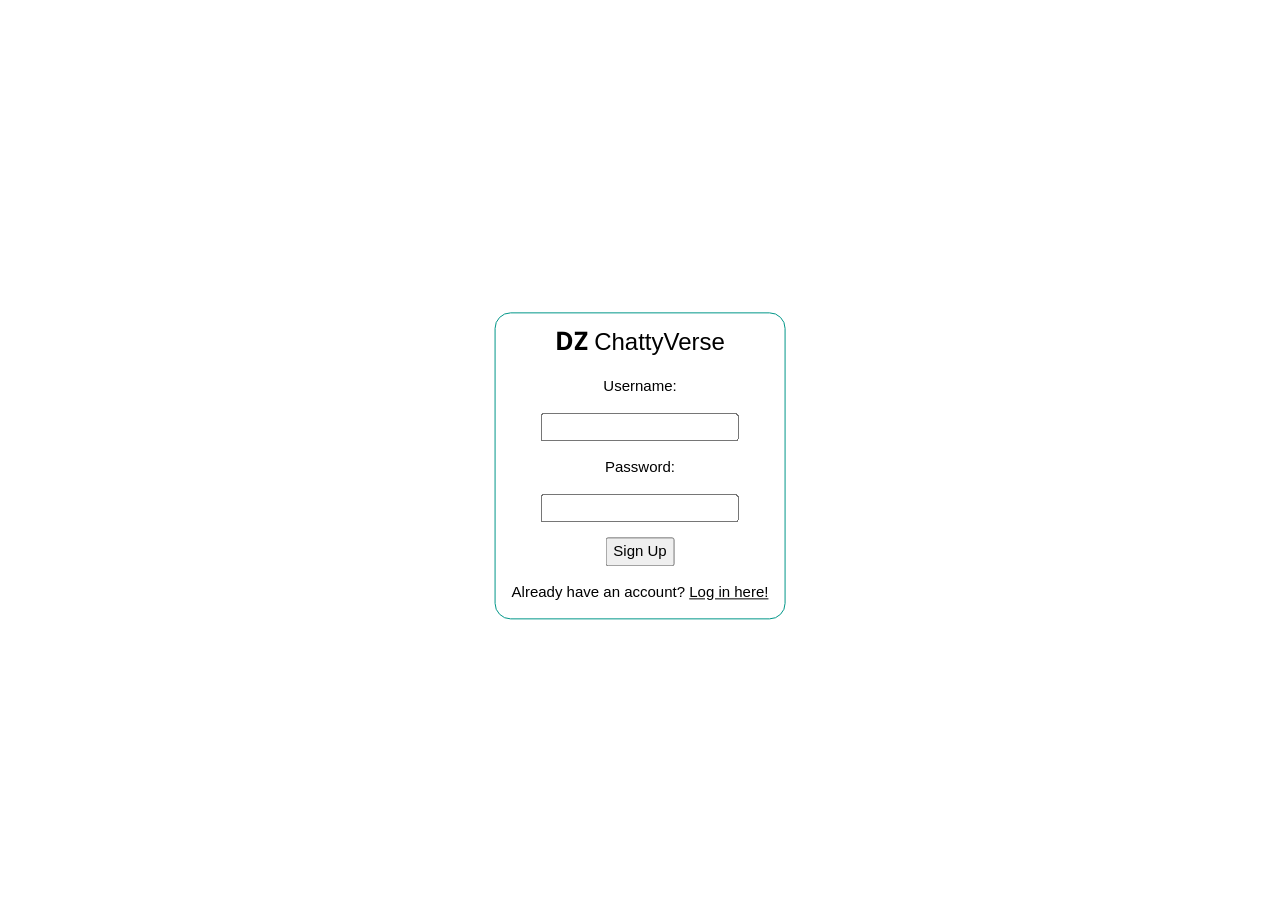
<file: templates/index.html>
<html lang="en">
    <!-- Header starts here -->
    <head>
        <meta charset="UTF-8">
        <title>ChattyVerse</title>
        <link rel="stylesheet" href="https://www.w3schools.com/w3css/4/w3.css">
        <link rel="stylesheet" href="https://fonts.googleapis.com/css?family=Allerta+Stencil">
        <link rel="stylesheet" href="https://www.w3schools.com/lib/w3-theme-teal.css">
        <style>
            .w3-allerta {
              font-family: "Allerta Stencil", Sans-serif;
            }
        </style>
    </head>
    <!-- Header ends here -->

    <!-- Body starts here -->
    <body class="w3-theme-l5">

        <!-- Signup Stuff starts here -->
        <div class="w3-panel w3-border w3-round-xlarge w3-center w3-border-teal w3-pale-teal w3-display-middle"> <!-- Border Stuff -->
            <h2><div class="w3-xlarge"><b class="w3-allerta"> DZ </b> ChattyVerse </div> </h2> <!-- Title Stuff -->

            <!-- Signup form stuff starts here -->
            <form action=/insert method=post>
                <p>Username:</p>
                <input name=username> <br>
                <p>Password:</p>
                <input name=password type=password> <br>
                <p>
                <input type=submit value="Sign Up" onclick=update()>
                    <script>
                        function update(){
                            alert("Your account has been created successfully!")
                        }
                    </script>
                </p>
            </form>
            <!-- Signup form stuff ends here -->

            <p>Already have an account? <a href="/login">Log in here!</a></p> <!-- Link to login stuff here -->
        </div>
    </body>
    <!-- Body ends here -->
</html>
</file>
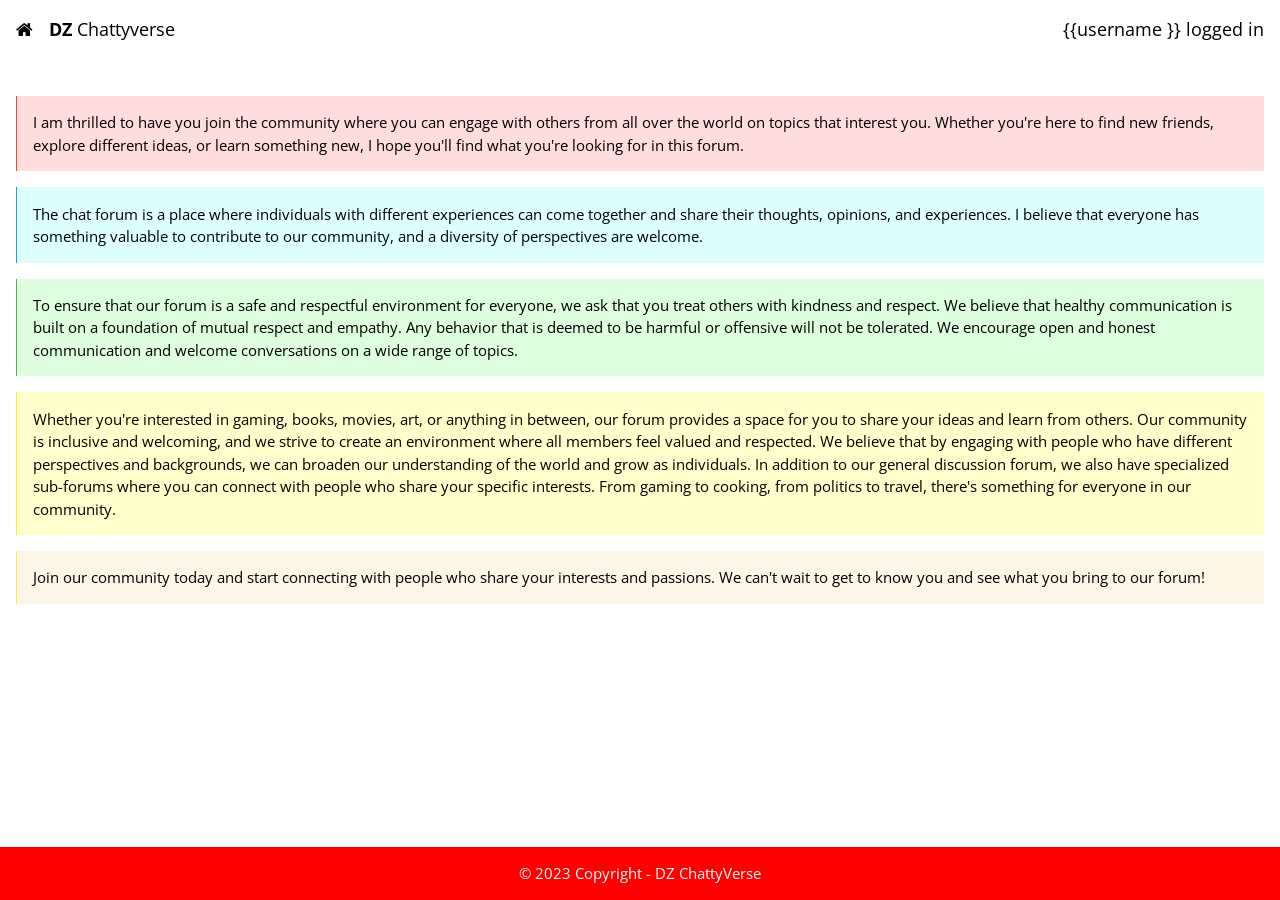
<file: templates/about.html>
<html lang="en">
  <head>
    <title>DZ ChattyVerse</title>
    <meta charset="UTF-8">
    <meta name="viewport" content="width=device-width, initial-scale=1">
    <link rel="stylesheet" href="https://www.w3schools.com/w3css/4/w3.css">
    <link rel="stylesheet" href="https://www.w3schools.com/lib/w3-theme-teal.css">
    <link rel='stylesheet' href='https://fonts.googleapis.com/css?family=Open+Sans'>
    <link rel="stylesheet" href="https://cdnjs.cloudflare.com/ajax/libs/font-awesome/4.7.0/css/font-awesome.min.css">
    <style> html, body, h1, h2, h3, h4, h5 {font-family: "Open Sans", sans-serif} </style>
    <style>
      .footer {
        position: fixed;
        left: 0;
        bottom: 0;
        width: 100%;
        background-color: red;
        color: white;
        text-align: center;
      }
      </style>
  </head>

  <body class="w3-theme-l5">

    <!-- Navbar -->
    <div class="w3-top">
    <div class="w3-bar w3-theme-d2 w3-left-align w3-large">
      <a class="w3-bar-item w3-button w3-hide-medium w3-hide-large w3-right w3-padding-large w3-hover-white w3-large w3-theme-d2" href="javascript:void(0);" onclick="openNav()"><i class="fa fa-bars"></i></a>
      <a href="/homepage" class="w3-bar-item w3-button w3-padding-16 w3-theme-d4"><i class="fa fa-home w3-margin-right"></i><b>DZ</b> Chattyverse</a>
      <a class="w3-right w3-bar-item w3-padding-16">{{username }} logged in</a>
    </div>
    </div>

    <!-- Page Container -->
    <div class="w3-container w3-content" style="max-width:1400px;margin-top:80px">

        <div class="w3-panel w3-border-left w3-pale-red w3-border-red">
            <p> I am thrilled to have you join the community where you can engage with others from all over the world on topics that interest you.
                Whether you're here to find new friends, explore different ideas, or learn something new, I hope you'll find what you're looking for in this forum. </p>
          </div>
          <div class="w3-panel w3-border-left w3-pale-blue w3-border-blue">
            <p> The chat forum is a place where individuals with different experiences can come together and share their thoughts, opinions, and experiences.
                I believe that everyone has something valuable to contribute to our community, and a diversity of perspectives are welcome. </p>
          </div>
          <div class="w3-panel w3-border-left w3-pale-green w3-border-green">
            <p> To ensure that our forum is a safe and respectful environment for everyone, we ask that you treat others with kindness and respect.
                We believe that healthy communication is built on a foundation of mutual respect and empathy.
                Any behavior that is deemed to be harmful or offensive will not be tolerated.
                We encourage open and honest communication and welcome conversations on a wide range of topics. </p>
          </div>
          <div class="w3-panel w3-border-left w3-pale-yellow w3-border-yellow">
            <p> Whether you're interested in gaming, books, movies, art, or anything in between, our forum provides a space for you to share your ideas and learn from others.
                Our community is inclusive and welcoming, and we strive to create an environment where all members feel valued and respected.
                We believe that by engaging with people who have different perspectives and backgrounds, we can broaden our understanding of the world and grow as individuals.
                In addition to our general discussion forum, we also have specialized sub-forums where you can connect with people who share your specific interests.
                From gaming to cooking, from politics to travel, there's something for everyone in our community. </p>
          </div>
          <div class="w3-panel w3-border-left w3-sand w3-border-yellow">
            <p> Join our community today and start connecting with people who share your interests and passions.
                We can't wait to get to know you and see what you bring to our forum! </p>
          </div>
          </div>

    <!-- Footer --> 
    <footer class="w3-container w3-theme-d5 footer">
      <p>&copy; 2023 Copyright - DZ ChattyVerse </p>
    </footer>

    <div class="content w3-container w3-display-middle">  <!-- Content Div -->

  </body>
</html>
</file>
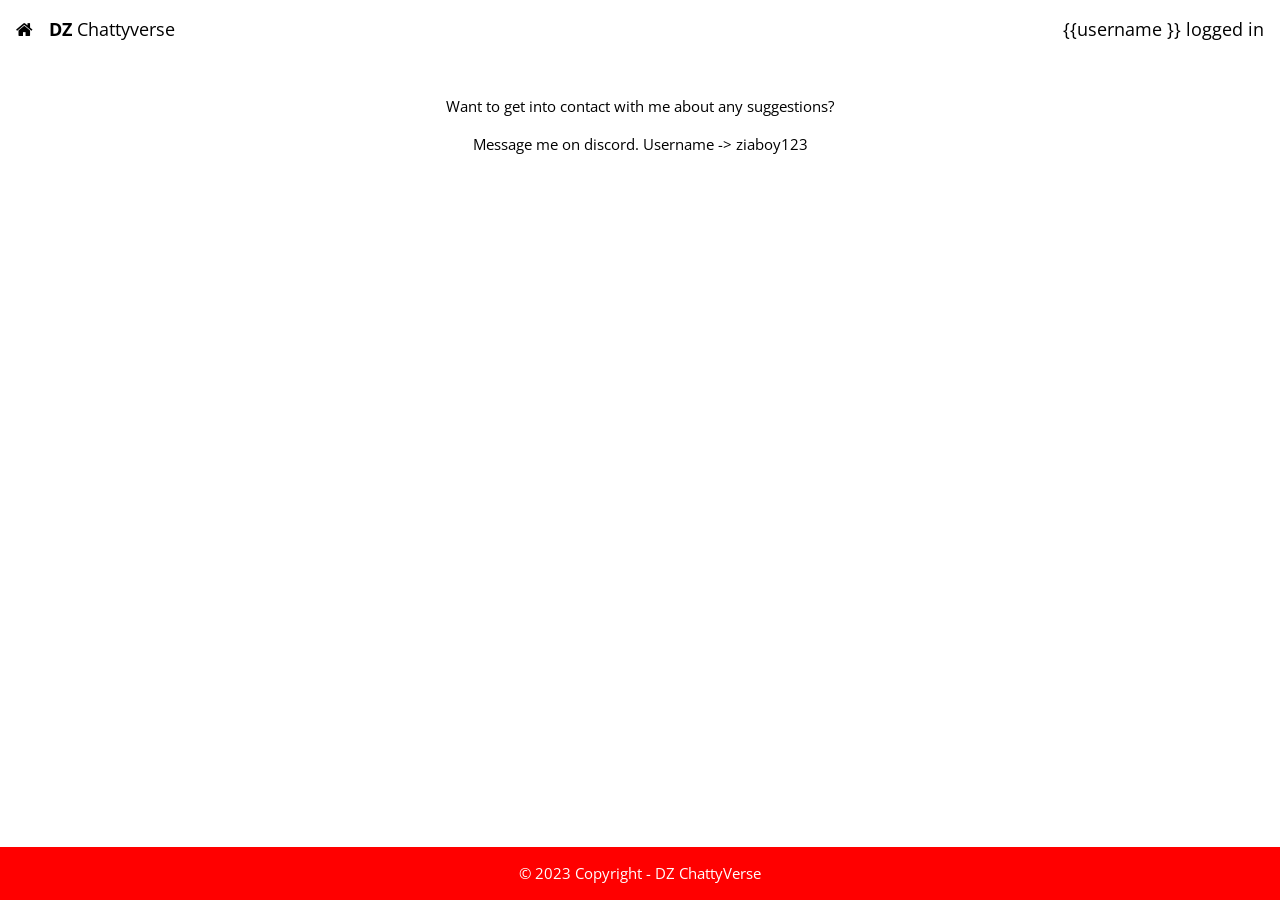
<file: templates/contact_us.html>
<html lang="en">
  <head>
    <title>DZ ChattyVerse</title>
    <meta charset="UTF-8">
    <meta name="viewport" content="width=device-width, initial-scale=1">
    <link rel="stylesheet" href="https://www.w3schools.com/w3css/4/w3.css">
    <link rel="stylesheet" href="https://www.w3schools.com/lib/w3-theme-teal.css">
    <link rel='stylesheet' href='https://fonts.googleapis.com/css?family=Open+Sans'>
    <link rel="stylesheet" href="https://cdnjs.cloudflare.com/ajax/libs/font-awesome/4.7.0/css/font-awesome.min.css">
    <style> html, body, h1, h2, h3, h4, h5 {font-family: "Open Sans", sans-serif} </style>
    <style>
      .footer {
        position: fixed;
        left: 0;
        bottom: 0;
        width: 100%;
        background-color: red;
        color: white;
        text-align: center;
      }
      </style>
  </head>

  <body class="w3-theme-l5">

    <!-- Navbar -->
    <div class="w3-top">
    <div class="w3-bar w3-theme-d2 w3-left-align w3-large">
      <a class="w3-bar-item w3-button w3-hide-medium w3-hide-large w3-right w3-padding-large w3-hover-white w3-large w3-theme-d2" href="javascript:void(0);" onclick="openNav()"><i class="fa fa-bars"></i></a>
      <a href="/homepage" class="w3-bar-item w3-button w3-padding-16 w3-theme-d4"><i class="fa fa-home w3-margin-right"></i><b>DZ</b> Chattyverse</a>
      <a class="w3-right w3-bar-item w3-padding-16">{{username }} logged in</a>
    </div>
    </div>

    <!-- Page Container -->
    <div class="w3-container w3-content" style="max-width:1400px;margin-top:80px">

    <div class="w3-center">
        <p>Want to get into contact with me about any suggestions?</p>
        <p>Message me on discord. Username -> ziaboy123</p>

    </div>    

    <!-- Footer --> 
    <footer class="w3-container w3-theme-d5 footer">
      <p>&copy; 2023 Copyright - DZ ChattyVerse </p>
    </footer>

    <div class="content w3-container w3-display-middle">  <!-- Content Div -->

  </body>
</html>
</file>
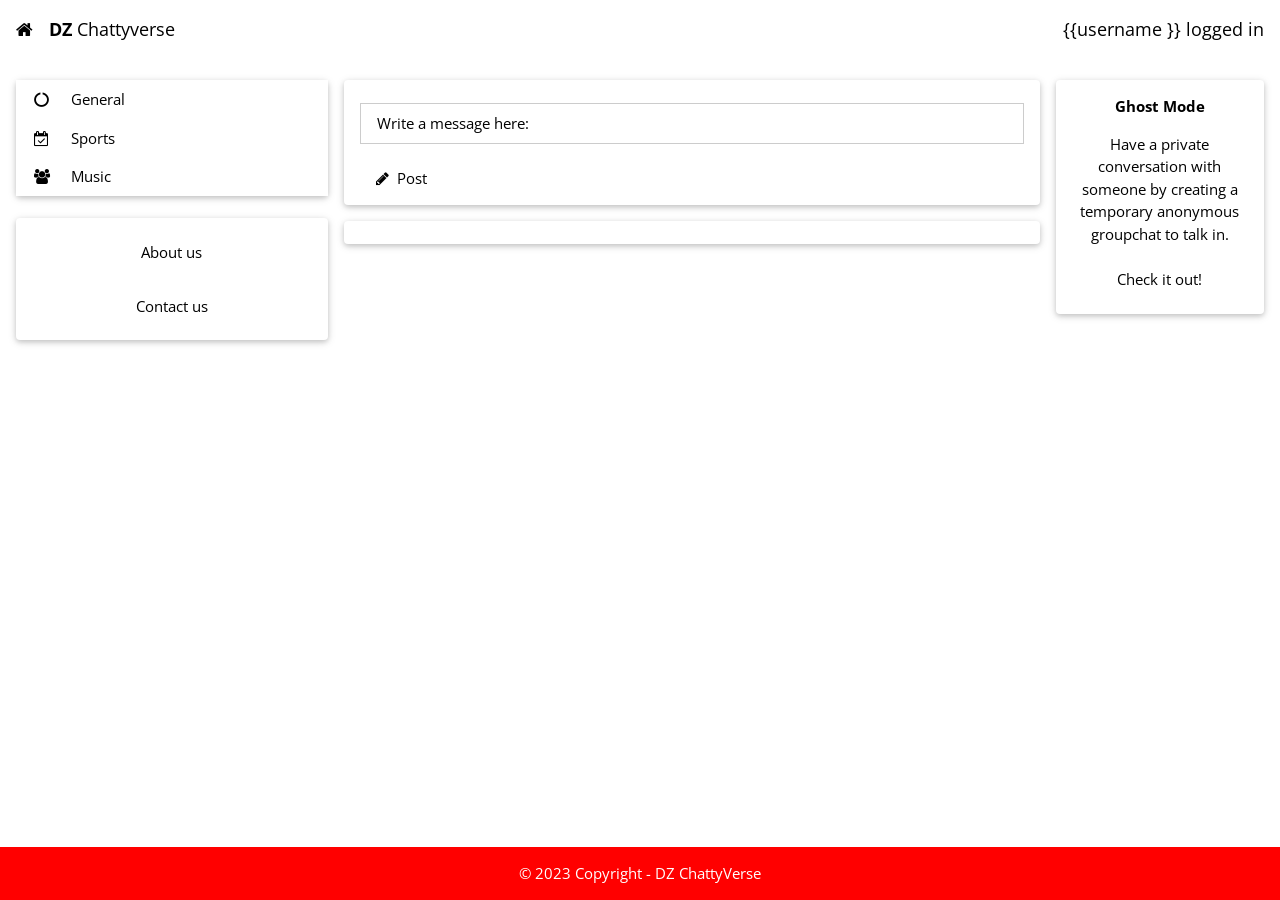
<file: templates/Home.html>
<html lang="en">
  <head>
    <title>DZ ChattyVerse</title>
    <meta charset="UTF-8">
    <meta name="viewport" content="width=device-width, initial-scale=1">
    <link rel="stylesheet" href="https://www.w3schools.com/w3css/4/w3.css">
    <link rel="stylesheet" href="https://www.w3schools.com/lib/w3-theme-teal.css">
    <link rel='stylesheet' href='https://fonts.googleapis.com/css?family=Open+Sans'>
    <link rel="stylesheet" href="https://cdnjs.cloudflare.com/ajax/libs/font-awesome/4.7.0/css/font-awesome.min.css">
    <style> html, body, h1, h2, h3, h4, h5 {font-family: "Open Sans", sans-serif} </style>
    <style>
      .footer {
        position: fixed;
        left: 0;
        bottom: 0;
        width: 100%;
        background-color: red;
        color: white;
        text-align: center;
      }
      </style>
  </head>

  <body class="w3-theme-l5">

    <!-- Navbar -->
    <div class="w3-top">
    <div class="w3-bar w3-theme-d2 w3-left-align w3-large">
      <a class="w3-bar-item w3-button w3-hide-medium w3-hide-large w3-right w3-padding-large w3-hover-white w3-large w3-theme-d2" href="javascript:void(0);" onclick="openNav()"><i class="fa fa-bars"></i></a>
      <a href="/homepage" class="w3-bar-item w3-button w3-padding-16 w3-theme-d4"><i class="fa fa-home w3-margin-right"></i><b>DZ</b> Chattyverse</a>
      <a class="w3-right w3-bar-item w3-padding-16">{{username }} logged in</a>
    </div>
    </div>

    <!-- Page Container -->
    <div class="w3-container w3-content" style="max-width:1400px;margin-top:80px">

        <!-- Left Column -->
        <div class="w3-col m3">

          <!-- Accordion -->
          <div class="w3-card w3-round">
            <div class="w3-white">
              <button onclick="myFunction('Demo1')" class="w3-button w3-block w3-theme-l1 w3-left-align"><i class="fa fa-circle-o-notch fa-fw w3-margin-right"></i> General </button>
              <div id="Demo1" class="w3-hide w3-container">
              </div>
              <button onclick="myFunction('Demo2')" class="w3-button w3-block w3-theme-l1 w3-left-align"><i class="fa fa-calendar-check-o fa-fw w3-margin-right"></i> Sports </button>
              <div id="Demo2" class="w3-hide w3-container">
              </div>
              <button onclick="myFunction('Demo3')" class="w3-button w3-block w3-theme-l1 w3-left-align"><i class="fa fa-users fa-fw w3-margin-right"></i> Music </button>
              <div id="Demo3" class="w3-hide w3-container">
            <div class="w3-row-padding">
            <br>
          </div>
              </div>
            </div>
          </div>
          <br>

          <div class="w3-card w3-round w3-white">
            <div class="w3-container">
              <p><a href="/about" class="w3-button w3-block w3-theme-l4">About us</a></p>
              <p><a href="/contactus" class="w3-button w3-block w3-theme-l4">Contact us</a></p>
            </div>
          </div>
          <br>
        <!-- End Left Column -->
        </div>

        <!-- Middle Column -->
        <div class="w3-col m7">

          <div class="w3-row-padding">
            <div class="w3-col m12">
              <div class="w3-card w3-round w3-white">
                <div class="w3-container w3-padding">
                  <p contenteditable="true" class="w3-border w3-padding">Write a message here:</p>
                  <button type="button" class="w3-button w3-theme"><i class="fa fa-pencil"></i>  Post</button>
                </div>
              </div>
            </div>
          </div>

          <div class="w3-container w3-card w3-white w3-round w3-margin"><br>
            <div class="w3-row-padding" style="margin:0 -16px"></div>

          </div>

        <!-- End Middle Column -->
        </div>

        <!-- Right Column -->
        <div class="w3-col m2">
          <div class="w3-card w3-round w3-white w3-center">
            <div class="w3-container">
              <p><strong>Ghost Mode</strong></p>
              <p>Have a private conversation with someone by creating a temporary anonymous groupchat to talk in.</p>
              <p><a href="/LiveChat" class="w3-button w3-block w3-theme-l4">Check it out!</a></p>
            </div>
          </div>
          <br>
        </div>

        <!-- End Right Column -->

    <!-- Footer --> 
    <footer class="w3-container w3-theme-d5 footer">
      <p>&copy; 2023 Copyright - DZ ChattyVerse </p>
    </footer>

    <div class="content w3-container w3-display-middle">  <!-- Content Div -->

  </body>
</html>
</file>
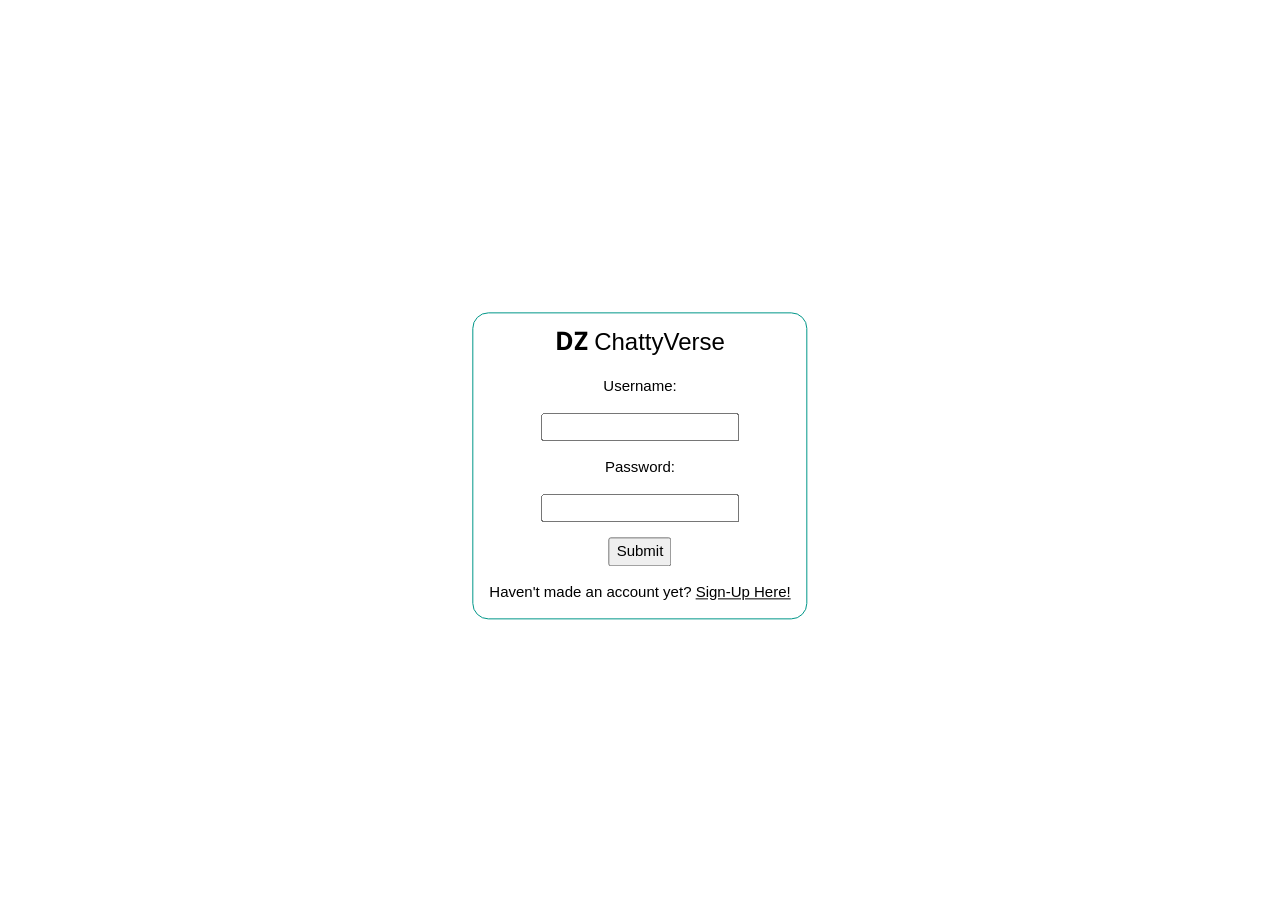
<file: templates/login.html>
<html lang="en">
    <!-- Header starts here -->
    <head>
        <meta charset="UTF-8">
        <title>ChattyVerse</title>
        <link rel="stylesheet" href="https://www.w3schools.com/w3css/4/w3.css">
        <link rel="stylesheet" href="https://fonts.googleapis.com/css?family=Allerta+Stencil">
        <link rel="stylesheet" href="https://www.w3schools.com/lib/w3-theme-teal.css">
        <style>
            .w3-allerta {
              font-family: "Allerta Stencil", Sans-serif;
            }
        </style>
    </head>
    <!-- Header ends here -->

    <!-- Body starts here -->
    <body class="w3-theme-l5">

        <!-- Login Stuff starts here -->
        <div class="w3-panel w3-border w3-round-xlarge w3-center w3-border-teal w3-pale-teal w3-display-middle"> <!-- Border Stuff -->
            <h2><div class="w3-xlarge"><b class="w3-allerta"> DZ </b> ChattyVerse </div> </h2> <!-- Title Stuff -->

            <!-- Login form stuff starts here -->
            <form action=/select method=post>
                <p>Username:</p>
                <input name=username> <br>
                <p>Password:</p>
                <input name=password type=password> <br>
                <p>
                    <input type=submit value="Submit" onclick=update()>
                        <script>
                            function update(){ alert("Welcome to DZ ChattyVerse!") }
                        </script>
                </p>
            </form>
            <!-- Login form stuff ends here -->

            <p>Haven't made an account yet? <a href="/">Sign-Up Here!</a></p> <!-- Link to Signup stuff here -->
        </div>
        <!-- Login Stuff ends here -->

    </body>
    <!-- Body ends here -->
</html>
</file>
